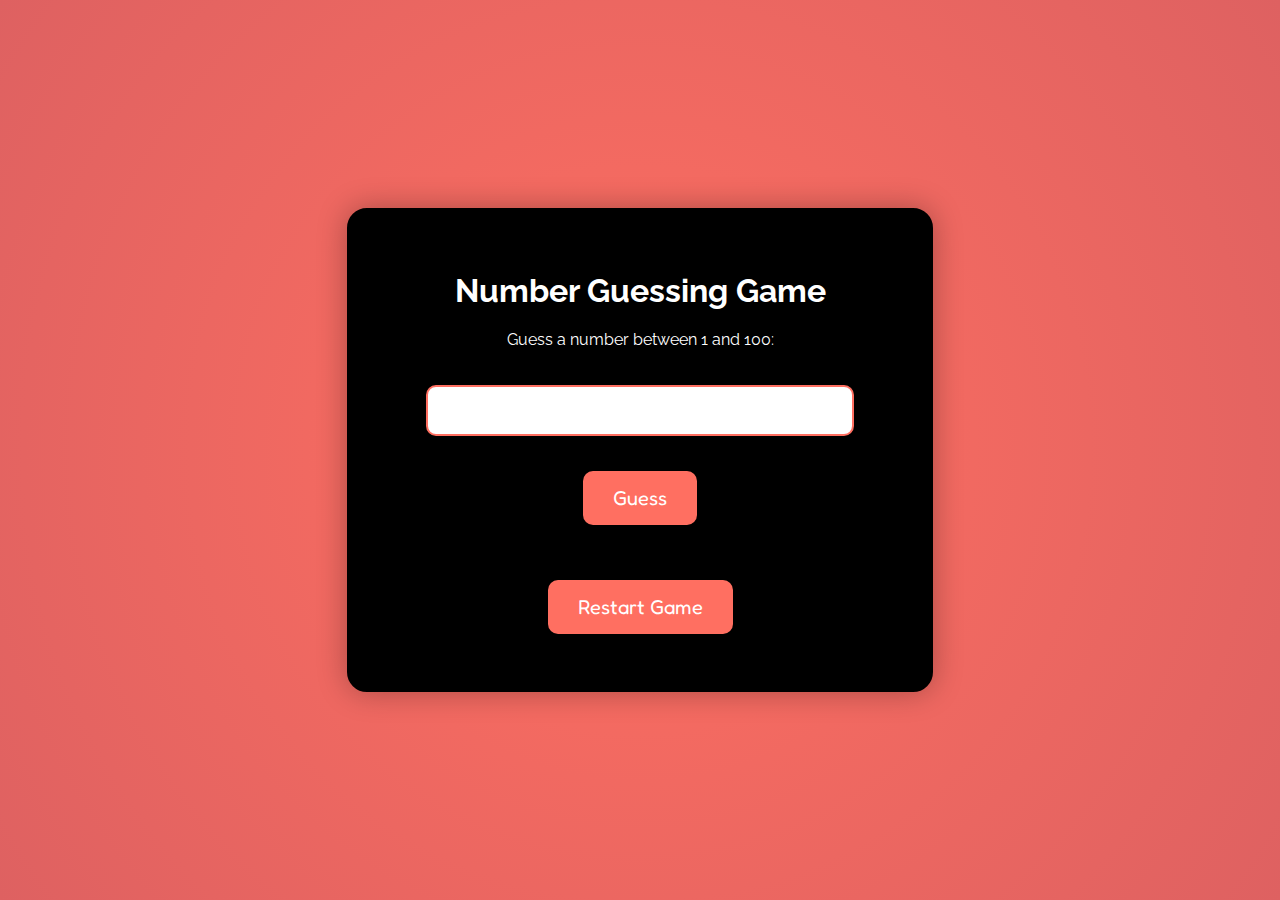
<file: index.html>
<!DOCTYPE html>
<html lang="en">
<head>
    <meta charset="UTF-8">
    <meta name="viewport" content="width=device-width, initial-scale=1.0">
    <title>Number Guessing Game</title>
    <link rel="stylesheet" href="style3.css">
</head>
<body>
    <div class="container">
        <h1>Number Guessing Game</h1>
        <p>Guess a number between 1 and 100:</p>
        <input type="number" id="guessInput" min="1" max="100">
        <button id="guessButton">Guess</button>
        <p id="result"></p>
        <button id="restartButton">Restart Game</button>
    </div>
    <script src="script3.js"></script>
</body>
</html>
</file>
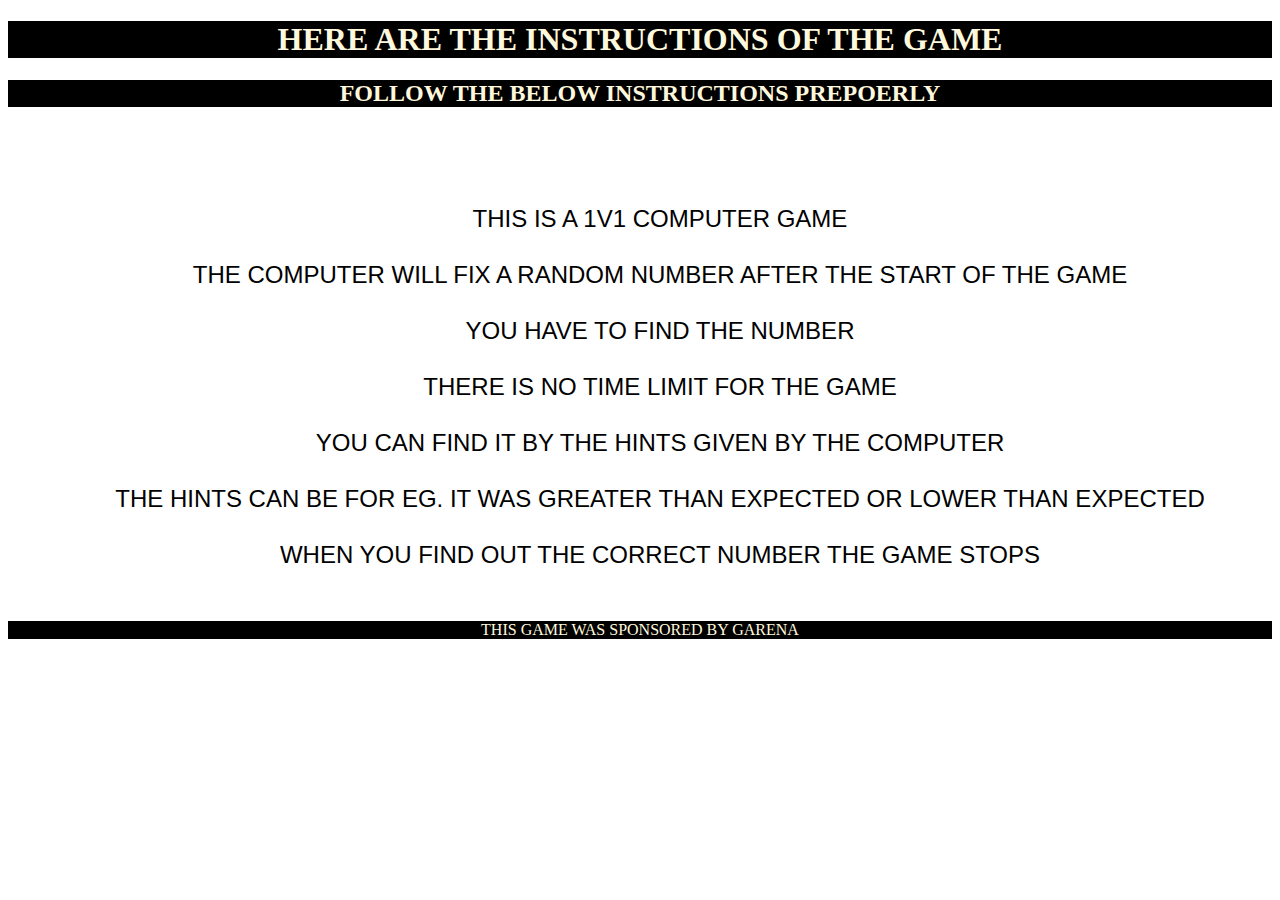
<file: ins.html>
<!DOCTYPE html>
<html lang="en">

<head>
    <meta charset="UTF-8">
    <meta name="viewport" content="width=device-width, initial-scale=1.0">
    <title>INSTRUCTIONS</title>
</head>

<style>
H2{
     background-color: black;
     color: cornsilk;
     transition: background-color 0.3s ease;
     
}
H1{
     background-color: black;
     color: cornsilk;
     transition: background-color 0.3s ease;
     
}
</style>
  
    <center>
        <H1>HERE ARE THE INSTRUCTIONS OF THE GAME </H1>
        <H2>FOLLOW THE BELOW INSTRUCTIONS PREPOERLY</H2></center>
        <br><br><br>
        <ul style=" list-style:none; text-align: center;font-family: 'Segoe UI', Tahoma, Geneva, Verdana, sans-serif;font-size: x-large;">
            <li>THIS IS A 1V1 COMPUTER GAME</li> <br>
            <li>THE COMPUTER WILL FIX A RANDOM NUMBER AFTER THE START OF THE GAME</li> <br>
            <li>YOU HAVE TO FIND THE NUMBER</li> <br>
            <li> THERE IS NO TIME LIMIT FOR THE GAME </li><br>
            <li>YOU CAN FIND IT BY THE HINTS GIVEN BY THE COMPUTER</li> <br>
            <li>THE HINTS CAN BE FOR EG. IT WAS GREATER THAN EXPECTED OR LOWER THAN EXPECTED </li><br>
            <li>WHEN YOU FIND OUT THE CORRECT NUMBER THE GAME STOPS </li> <br>
        </ul><center>
<footer style="text-align: bottom;color: cornsilk;background-color: black;">
    THIS GAME WAS SPONSORED BY GARENA
</footer></center>
</body>

</html>
</file>
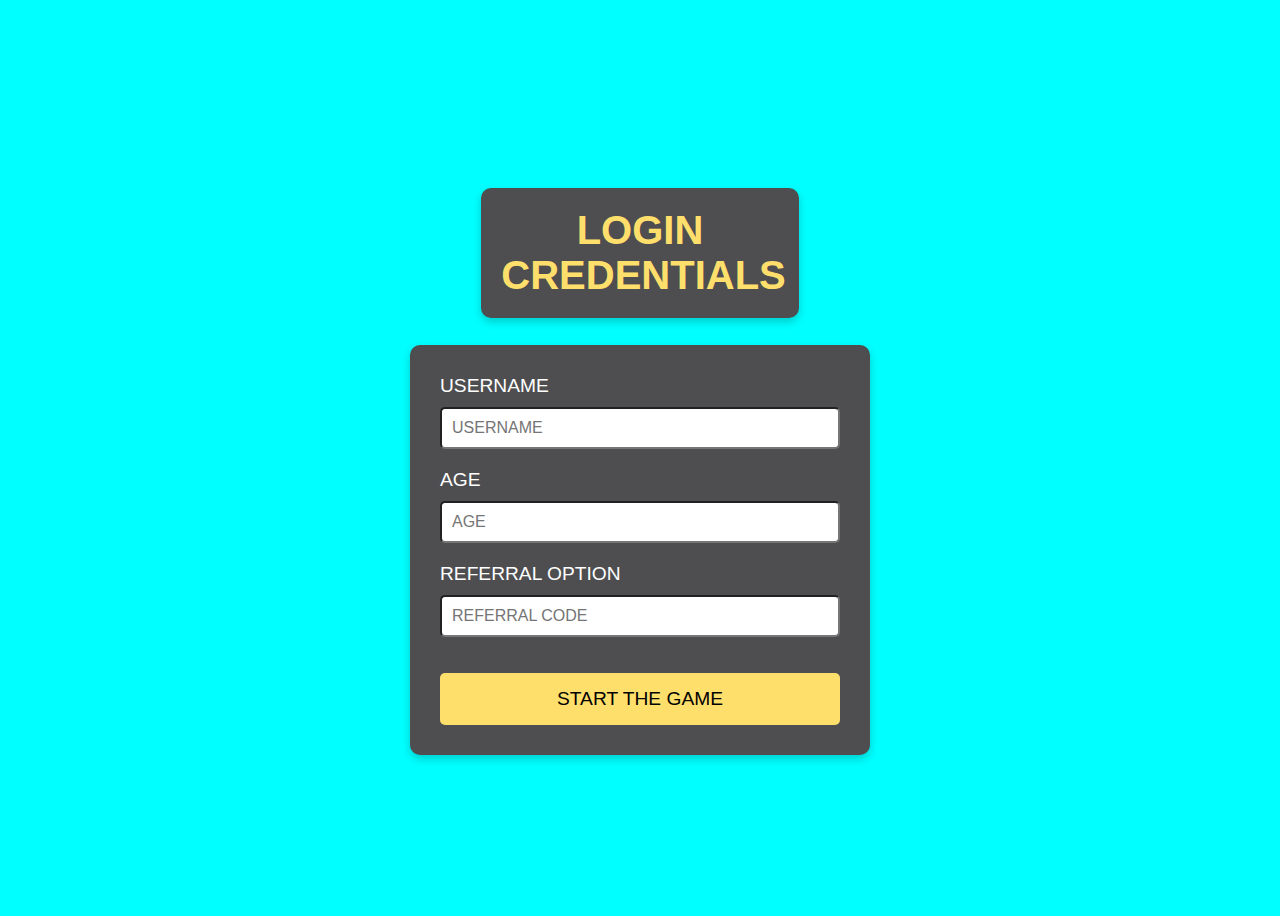
<file: login.html>
</html>
<!DOCTYPE html>
<html lang="en">
<head>
    <meta charset="UTF-8">
    <meta name="viewport" content="width=device-width, initial-scale=1.0">
    <title>Login</title>
    <style>
        body {
            background-color: aqua;
            color: #fff;
            display: flex;
            justify-content: center;
            align-items: center;
            height: 100vh;
            font-family: 'Segoe UI', Tahoma, Geneva, Verdana, sans-serif;
        }

        h1 {
            font-size: 2.5rem;
            background-color: #4e4e50;
            color: #ffdf6c;
            width: 60%;
            padding: 20px;
            text-align: center;
            border-radius: 10px;
            box-shadow: 0 4px 8px rgba(0, 0, 0, 0.2);
        }

        .form-container {
            text-align: left;
            width: 400px;
            background-color: #4e4e50;
            padding: 30px;
            border-radius: 10px;
            box-shadow: 0 4px 8px rgba(0, 0, 0, 0.2);
        }

        .form-container div {
            font-size: 1.2rem;
            margin-bottom: 10px;
        }

        .form-container input {
            width: 100%;
            padding: 10px;
            font-size: 1rem;
            margin-bottom: 20px;
            
            border-radius: 5px;
            background-color: #fff;
            color: #000;
        }

        button {
            width: 100%;
            padding: 15px;
            font-size: 1.2rem;
            font-family: 'Segoe UI', Tahoma, Geneva, Verdana, sans-serif;
            background-color: #ffdf6c;
            border: none;
            border-radius: 5px;
            cursor: pointer;
            transition: background-color 0.3s ease;
        }

        button:hover {
            background-color: #e0c251;
        }
    </style>
</head>
<body>
    <center>
        <h1>LOGIN CREDENTIALS</h1>
        <div class="form-container">
            <div>USERNAME</div>
            <form>
    <input id="USER" type="text" class="FORM-CONTROL" name="USERNAME" placeholder="USERNAME">
                <div>AGE</div>
         <input id="AGE" type="number" class="form-control" name="AGE" placeholder="AGE">
         <div>REFERRAL OPTION</div>
<input id="REFERRAL CODE" type="text" class="FORM-CONTROL" name="REFERRAL CODE" placeholder="REFERRAL CODE">
            </form>
<button onclick="location.href='index.html'">START THE GAME</button>
</div>
 </cenTer>
</body>
</html>
</file>
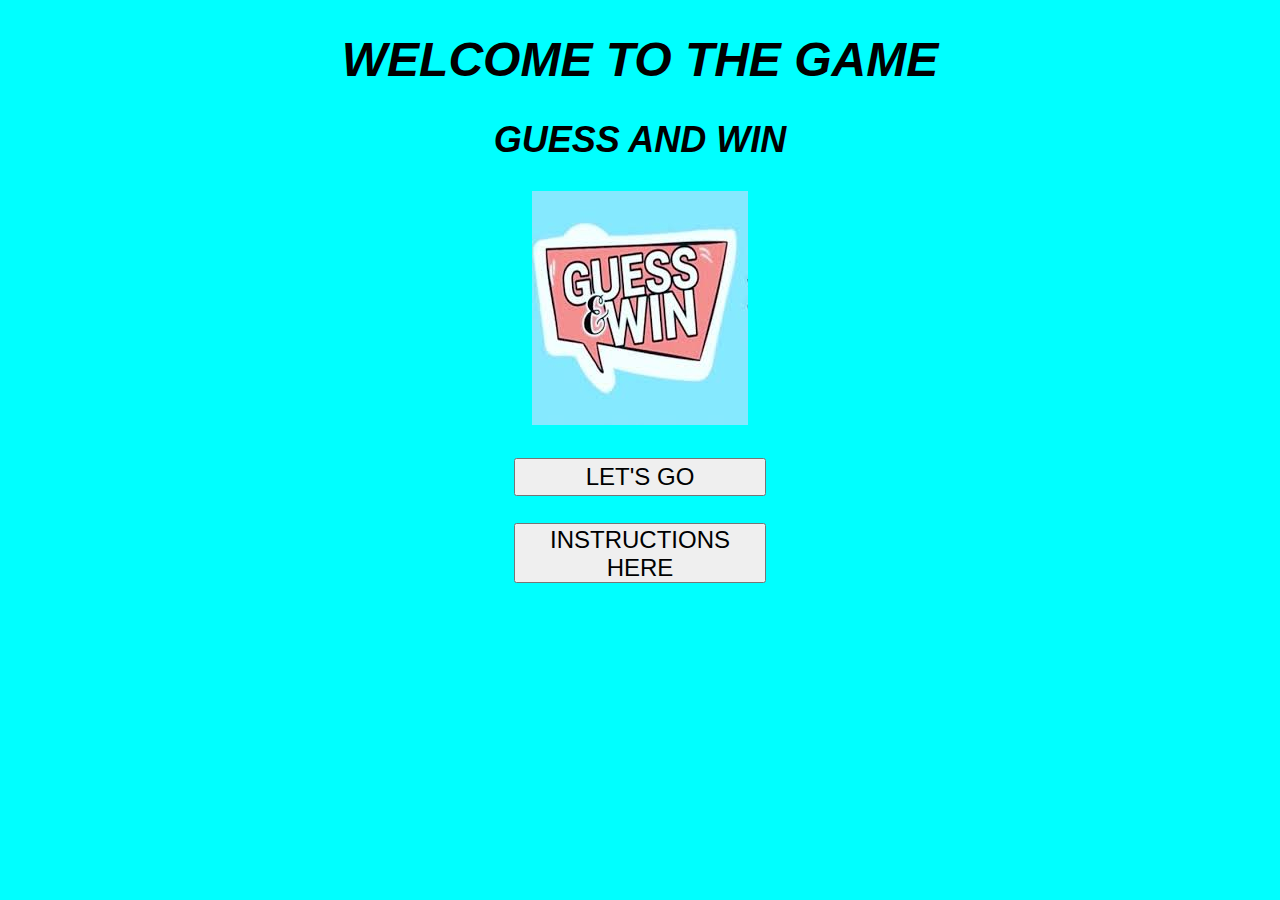
<file: reg.html>
<!DOCTYPE html>
<html lang="en">
<head>
    <meta charset="UTF-8">
    <meta name="viewport" content="width=device-width, initial-scale=1.0">
    <title>GAME</title>

</head>

<body style="background-color: aqua;color: black;font-size: x-large;font-style: italic;"><CENTEr>

    <H1 style="font-family: 'Segoe UI', Tahoma, Geneva, Verdana, sans-serif;">WELCOME TO THE GAME</H1>
    <H2 style="font-family: 'Segoe UI', Tahoma, Geneva, Verdana, sans-serif;">GUESS AND WIN</H2>
    <img src="[data-uri]" alt="">
<br><br>

<button style="height: 1cm;width: 20%;font-size: x-large;font-family: 'Segoe UI', Tahoma, Geneva, Verdana, sans-serif;" onclick="location.href='LOGIN.HTML';">LET'S GO</button><b><br><br>
<button style="height: 1.6cm;width: 20%;font-size: x-large;font-family: 'Segoe UI', Tahoma, Geneva, Verdana, sans-serif;" onclick="location.href='ins.html';"> INSTRUCTIONS HERE </button>
</CENTEr>
</file>
<file: style3.css>
@import url('https://fonts.googleapis.com/css2?family=Fredoka+One&family=Raleway:wght@400;700&display=swap');

body {
    display: flex;
    justify-content: center;
    align-items: center;
    height: 100vh;
    margin: 0;
    background: radial-gradient(circle, #ff6f61, #de6161);
    font-family: 'Raleway', sans-serif;
    color: #fff;
    overflow: hidden;
}

.container {
    text-align: center;
    border: 3px solid black;
    padding: 40px;
    background-color: black;
    box-shadow: 0 0 30px rgba(0, 0, 0, 0.3);
    border-radius: 20px;
    max-width: 500px;
    width: 100%;
    animation: fadeIn 1s ease-in-out;
}

#guessInput {
    padding: 12px;
    font-size: 20px;
    margin: 20px 0;
    border-radius: 10px;
    border: 2px solid #ff6f61;
    width: 80%;
    max-width: 400px;
}

button {
    padding: 15px 30px;
    font-size: 20px;
    margin: 15px;
    cursor: pointer;
    background-color: #ff6f61;
    border: none;
    border-radius: 10px;
    color: #fff;
    font-family: 'Fredoka One', cursive;
    transition: background-color 0.3s ease, transform 0.2s;
}

button:hover {
    background-color: #de6161;
    transform: scale(1.1);
}

#result {
    margin-top: 25px;
    font-size: 22px;
    color:#fff;
    font-weight: 700;
}

@keyframes fadeIn {
    from { opacity: 0; }
    to { opacity: 1; }
}
</file>
